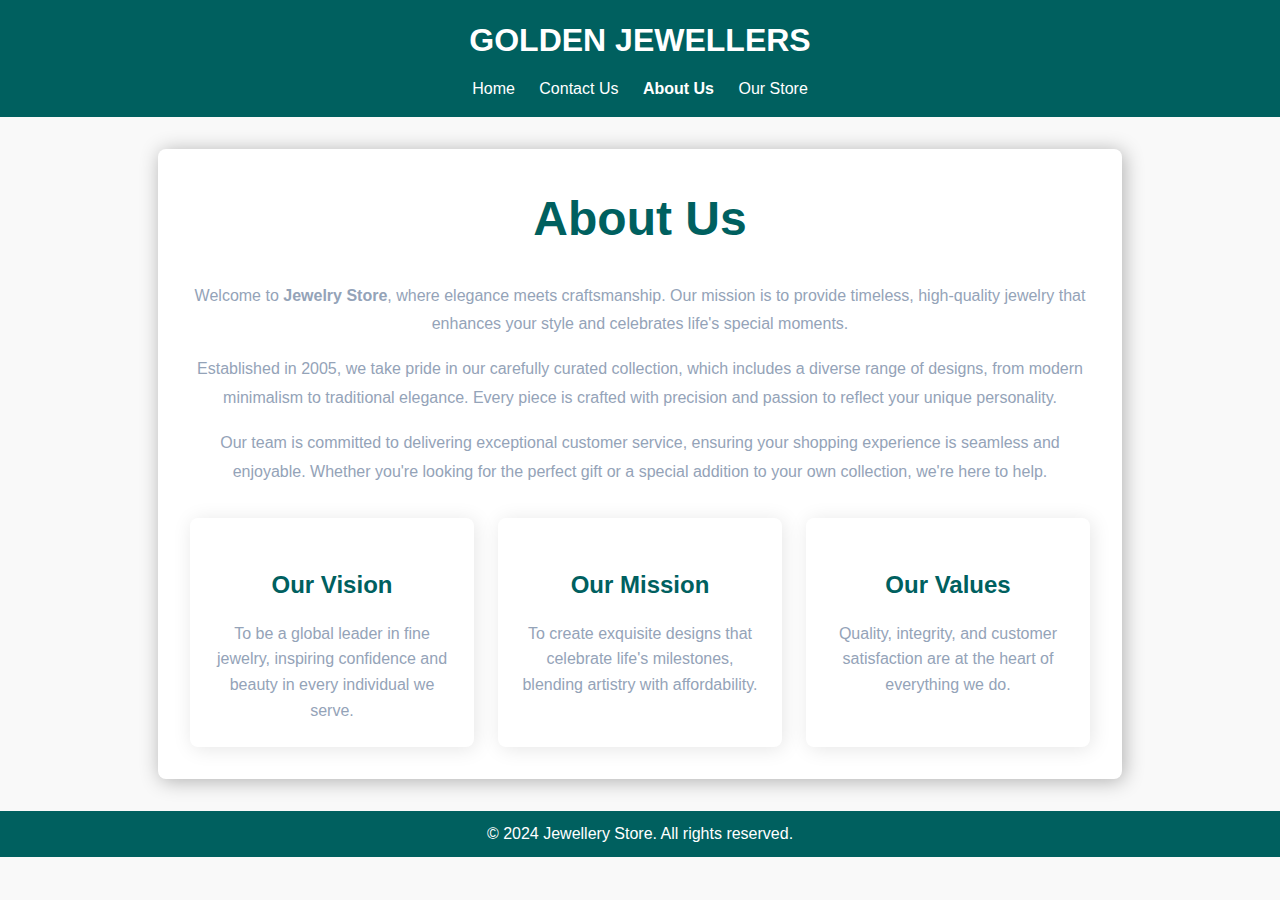
<file: aboutus.html>
<!DOCTYPE html>
<html lang="en">
<head>
  <meta charset="UTF-8">
  <meta name="viewport" content="width=device-width, initial-scale=1.0">
  <title>About Us - Jewellery Store</title>
  <link rel="stylesheet" href="style2.css">
</head>
<body>
  <div class="container">
    <header>
      <h1>GOLDEN JEWELLERS</h1>
      <nav>
        <a href="index.html">Home</a>
      <a href="contact.html">Contact Us</a>
      <a href="aboutus.html" class="active">About Us</a>
      <a href="ourstore.html">Our Store</a>
      </nav>
    </header>
    <main class="about-section">
      <h1>About Us</h1>
      <div class="about-content">
        <p>
          Welcome to <strong>Jewelry Store</strong>, where elegance meets craftsmanship. Our mission is to provide timeless, high-quality jewelry that enhances your style and celebrates life's special moments.
        </p>
        <p>
          Established in 2005, we take pride in our carefully curated collection, which includes a diverse range of designs, from modern minimalism to traditional elegance. Every piece is crafted with precision and passion to reflect your unique personality.
        </p>
        <p>
          Our team is committed to delivering exceptional customer service, ensuring your shopping experience is seamless and enjoyable. Whether you're looking for the perfect gift or a special addition to your own collection, we're here to help.
        </p>
      </div>
      <div class="about-grid">
        <div class="about-card">
          <h3>Our Vision</h3>
          <p>To be a global leader in fine jewelry, inspiring confidence and beauty in every individual we serve.</p>
        </div>
        <div class="about-card">
          <h3>Our Mission</h3>
          <p>To create exquisite designs that celebrate life's milestones, blending artistry with affordability.</p>
        </div>
        <div class="about-card">
          <h3>Our Values</h3>
          <p>Quality, integrity, and customer satisfaction are at the heart of everything we do.</p>
        </div>
      </div>
    </main>
    <footer>
      <p>&copy; 2024 Jewellery Store. All rights reserved.</p>
    </footer>
  </div>
</body>
</html>
</file>
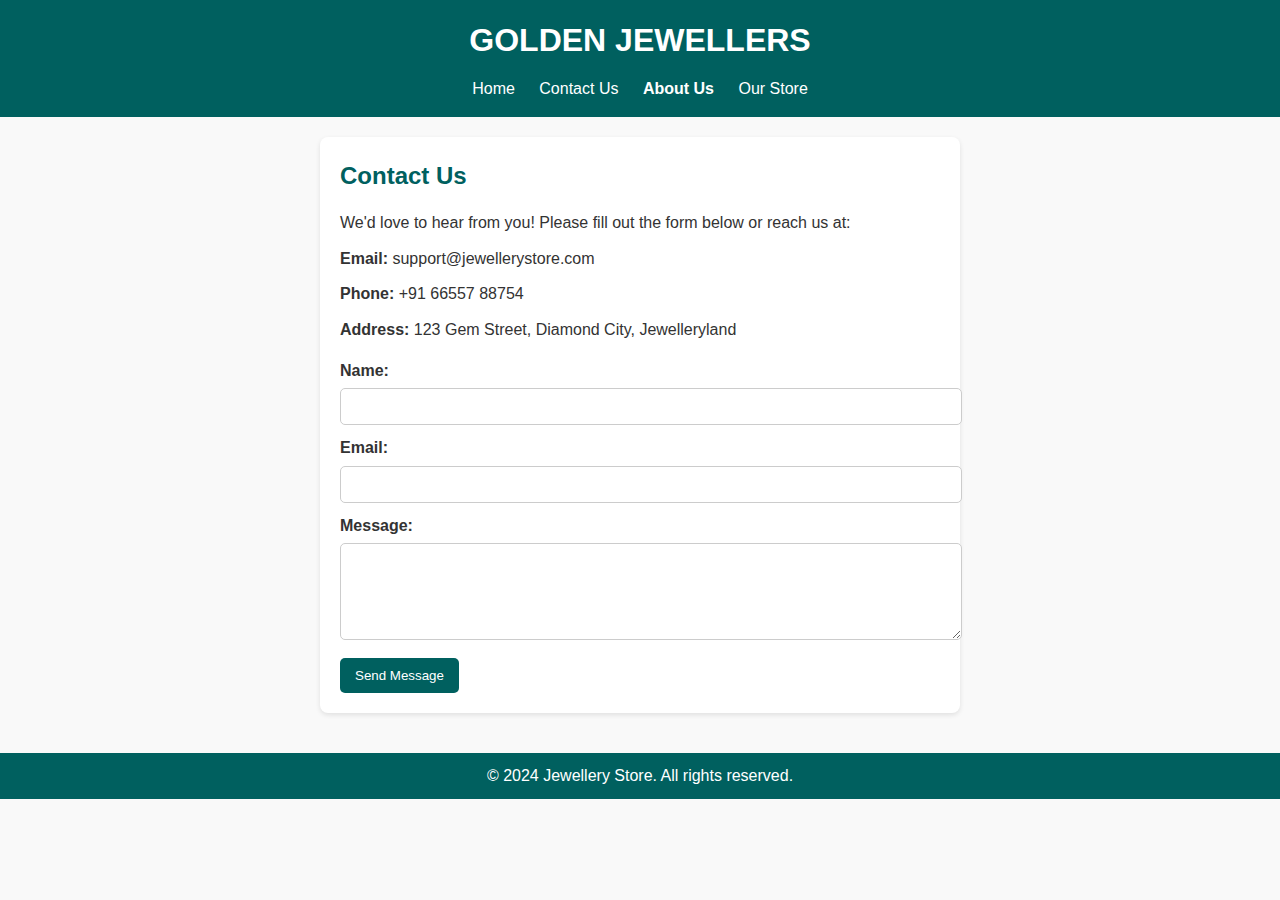
<file: contact.html>
<!DOCTYPE html>
<html lang="en">
<head>
  <meta charset="UTF-8">
  <meta name="viewport" content="width=device-width, initial-scale=1.0">
  <title>Contact Us - Jewellery Store</title>
  <link rel="stylesheet" href="style2.css">
</head>
<body>
  <header>
    <h1>GOLDEN JEWELLERS</h1>
    <nav>
      <a href="index.html">Home</a>
      <a href="contact.html">Contact Us</a>
      <a href="aboutus.html" class="active">About Us</a>
      <a href="ourstore.html">Our Store</a>
      
    </nav>
  </header>
  <main>
    <section class="contact-section">
      <h2>Contact Us</h2>
      <p>We'd love to hear from you! Please fill out the form below or reach us at:</p>
      <p><strong>Email:</strong> support@jewellerystore.com</p>
      <p><strong>Phone:</strong> +91 66557 88754</p>
      <p><strong>Address:</strong> 123 Gem Street, Diamond City, Jewelleryland</p>

      <form class="contact-form">
        <label for="name">Name:</label>
        <input type="text" id="name" name="name" required>

        <label for="email">Email:</label>
        <input type="email" id="email" name="email" required>

        <label for="message">Message:</label>
        <textarea id="message" name="message" rows="5" required></textarea>

        <button type="submit">Send Message</button>
      </form>
    </section>
  </main>
  <footer>
    <p>&copy; 2024 Jewellery Store. All rights reserved.</p>
  </footer>
</body>
</html>
</file>
<file: style2.css>
/* General Reset */
*{
    --primary-color:#00605f;
    --secondary-color:#017479;
    --text-dark:#0f172a;
    --text-light:#94a3b8;
    --white:#ffffff;
    --max-width:1400px;
}
body, h1, h2, p {
    margin: 0;
    padding: 0;
    font-family: Arial, sans-serif;
  }
  
  body {
    background-color: #f9f9f9;
    color: #333;
    line-height: 1.6;
  }
  
  header {
    background-color: #00605f;
    color: white;
    padding: 15px 20px;
    text-align: center;
  }
  
  header h1 {
    margin-bottom: 10px;
  }
  
  nav a {
    color: white;
    text-decoration: none;
    margin: 0 10px;
  }
  
  nav a.active {
    font-weight: bold;
  }
  
  main {
    padding: 20px;
  }
  
  .contact-section {
    background-color: #fff;
    border-radius: 8px;
    padding: 20px;
    box-shadow: 0 2px 5px rgba(0, 0, 0, 0.1);
    max-width: 600px;
    margin: 0 auto;
  }
  
  .contact-section h2 {
    margin-bottom: 15px;
    color: #00605f;
  }
  
  .contact-section p {
    margin-bottom: 10px;
  }
  
  .contact-form {
    margin-top: 15px;
  }
  
  .contact-form label {
    display: block;
    margin-bottom: 5px;
    font-weight: bold;
  }
  
  .contact-form input,
  .contact-form textarea {
    width: 100%;
    padding: 10px;
    margin-bottom: 10px;
    border: 1px solid #ccc;
    border-radius: 5px;
  }
  
  .contact-form button {
    background-color: #00605f;
    color: white;
    padding: 10px 15px;
    border: none;
    border-radius: 5px;
    cursor: pointer;
  }
  
  .contact-form button:hover {
    background-color: #00605f;
  }
  
  footer {
    text-align: center;
    padding: 10px;
    background-color:#00605f;
    color: white;
    margin-top: 20px;
  }
  .about-section {
    padding: 2rem;
    background-color: var(--white);
    border-radius: 8px;
    box-shadow: 2px 2px 20px rgba(0, 0, 0, 0.3);
    text-align: center;
    margin: 2rem auto;
    max-width: 900px;
}

.about-section h1 {
    font-size: 3rem;
    font-weight: 800;
    color: var(--primary-color);
    margin-bottom: 1.5rem;
}

.about-content {
    margin-bottom: 2rem;
    color: var(--text-dark);
    line-height: 1.8;
}

.about-content p {
    margin-bottom: 1rem;
    font-size: 1rem;
    color: var(--text-light);
}

.about-grid {
    display: grid;
    grid-template-columns: repeat(auto-fit, minmax(250px, 1fr));
    gap: 1.5rem;
    margin-top: 2rem;
}

.about-card {
    background-color: var(--white);
    border-radius: 8px;
    padding: 1.5rem;
    box-shadow: 2px 2px 20px rgba(0, 0, 0, 0.1);
    transition: transform 0.3s, box-shadow 0.3s;
}

.about-card h3 {
    font-size: 1.5rem;
    color: var(--primary-color);
    margin-bottom: 1rem;
}

.about-card p {
    font-size: 1rem;
    color: var(--text-light);
    line-height: 1.6;
}

.about-card:hover {
    transform: translateY(-10px);
    box-shadow: 4px 4px 25px rgba(0, 0, 0, 0.2);
}
.store-section {
    padding: 2rem;
    text-align: center;
}

.store-section h1 {
    font-size: 3rem;
    font-weight: 800;
    color: var(--primary-color);
    margin-bottom: 2rem;
}

.store-grid {
    display: grid;
    grid-template-columns: repeat(auto-fit, minmax(250px, 1fr));
    gap: 1.5rem;
    justify-items: center;
}

.store-item {
    background-color: var(--white);
    border-radius: 8px;
    box-shadow: 2px 2px 20px rgba(0, 0, 0, 0.1);
    padding: 1.5rem;
    max-width: 300px;
    text-align: center;
    transition: transform 0.3s, box-shadow 0.3s;
}

.store-item img {
    width: 100%;
    border-radius: 8px;
    margin-bottom: 1rem;
}

.store-item h3 {
    font-size: 1.5rem;
    font-weight: 700;
    color: var(--text-dark);
    margin-bottom: 0.5rem;
}

.store-item p {
    font-size: 1rem;
    color: var(--text-light);
    margin-bottom: 1rem;
}

.store-item .btn {
    padding: 0.5rem 1rem;
    font-size: 1rem;
    font-weight: 600;
    color: var(--white);
    background-color: var(--primary-color);
    border: none;
    border-radius: 5px;
    cursor: pointer;
    transition: background-color 0.3s;
}

.store-item .btn:hover {
    background-color: var(--secondary-color);
}

.store-item:hover {
    transform: translateY(-10px);
    box-shadow: 4px 4px 25px rgba(0, 0, 0, 0.2);
}
</file>
